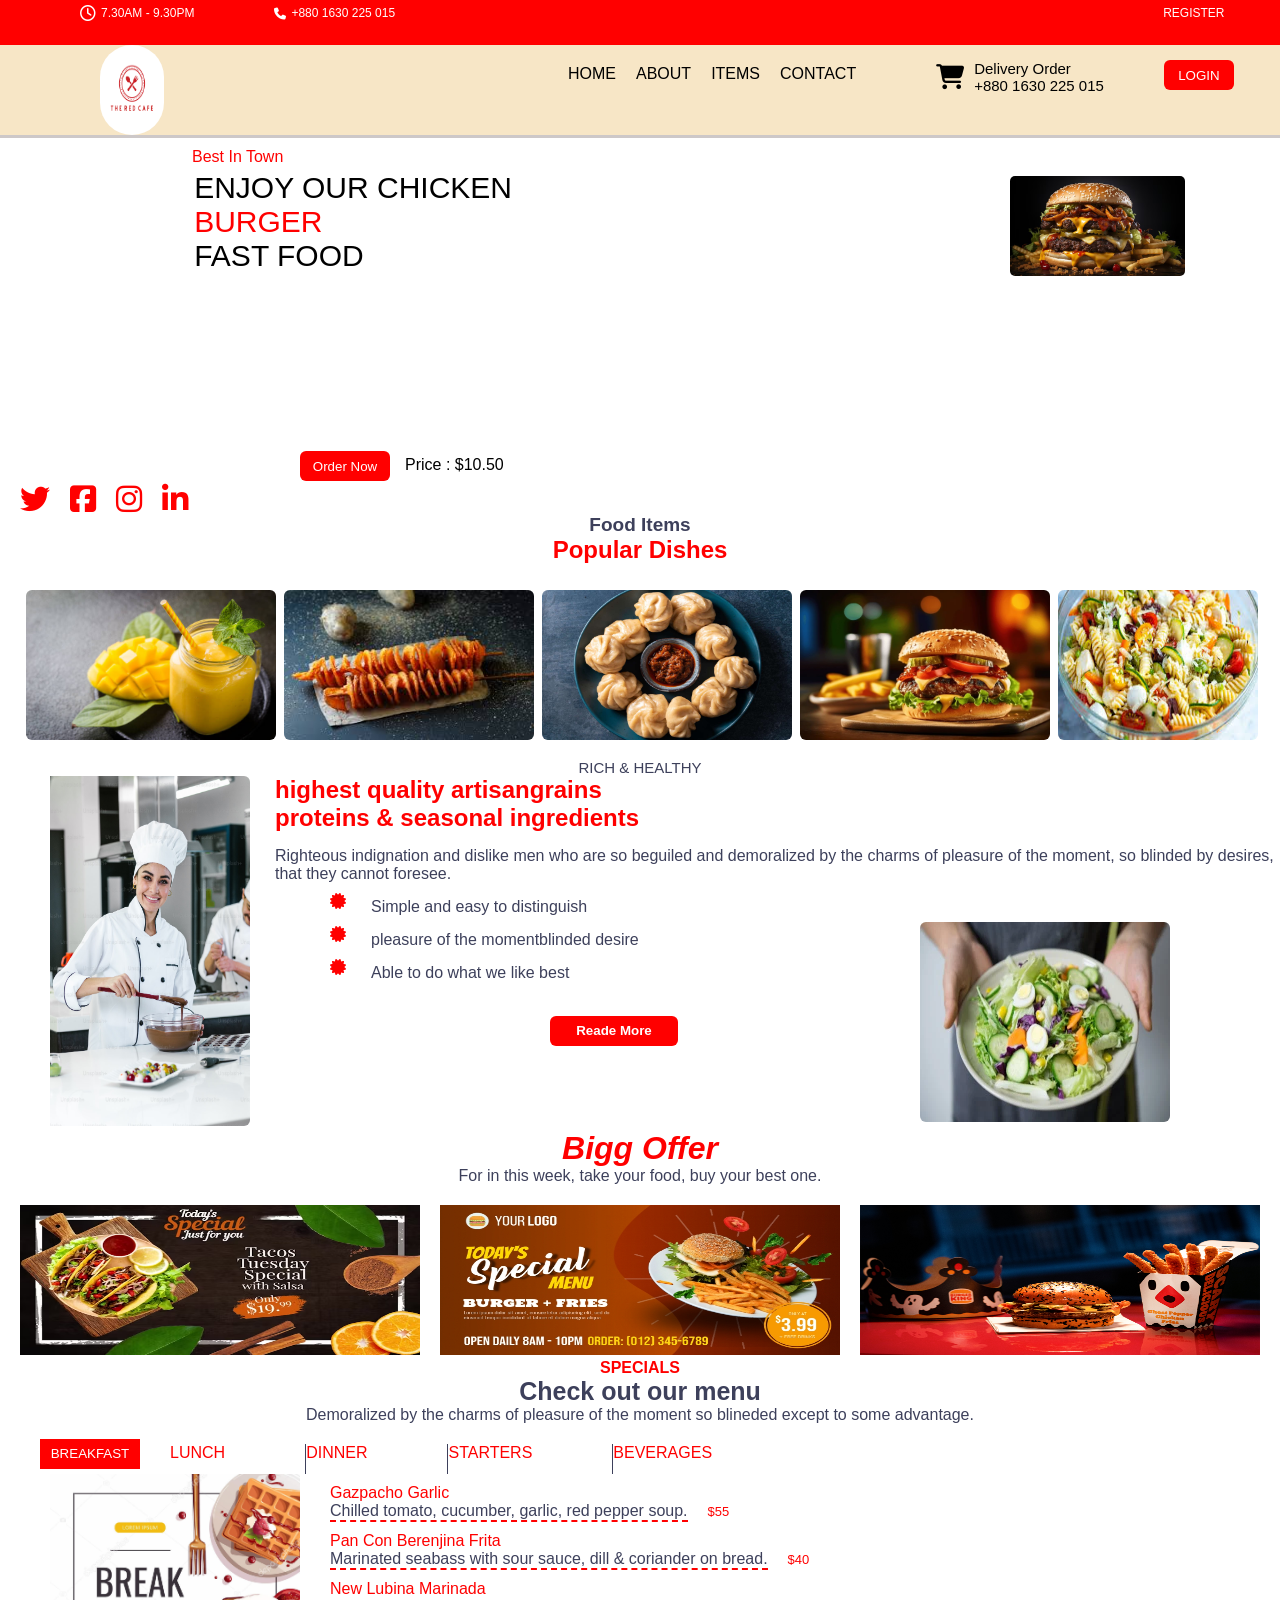
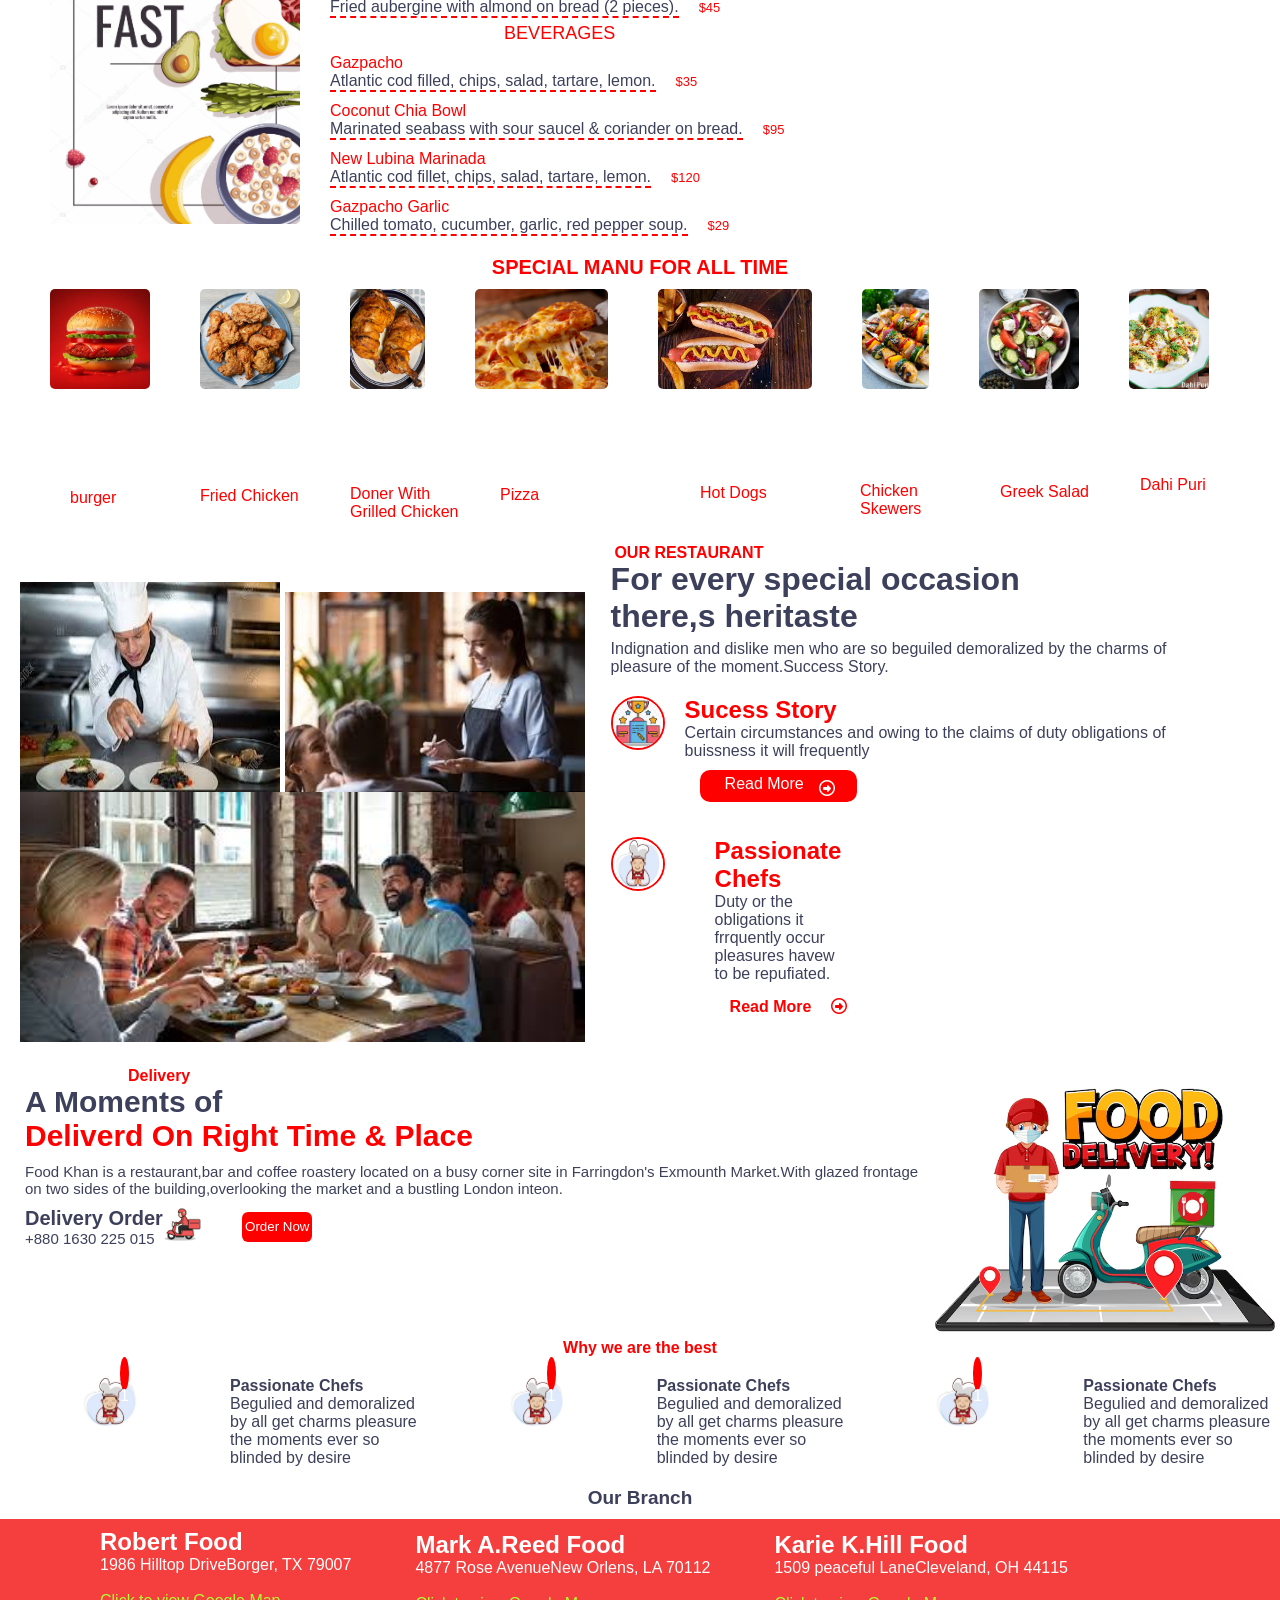
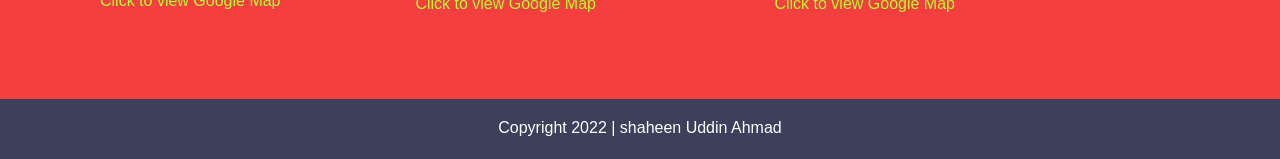
<file: index.html>
<!DOCTYPE html>
<html lang="en">

<head>
    <meta charset="UTF-8">
    <meta name="viewport" content="width=device-width, initial-scale=1.0">
    <title>Resturant</title>
    <link rel="stylesheet" href="https://cdnjs.cloudflare.com/ajax/libs/font-awesome/6.5.1/css/all.min.css"
        integrity="sha512-DTOQO9RWCH3ppGqcWaEA1BIZOC6xxalwEsw9c2QQeAIftl+Vegovlnee1c9QX4TctnWMn13TZye+giMm8e2LwA=="
        crossorigin="anonymous" referrerpolicy="no-referrer" />
    <link rel="stylesheet" href="style.css">
</head>

<body>
    <header>
        <div class="navBar">
            <i class="fa-regular fa-clock"></i>
            <div id="text">
                <p>7.30AM - 9.30PM</p>
            </div>
            <div class="phone">
                <i class="fa-solid fa-phone"></i>
            </div>
            <div class="phoneNum">
                <p>+880 1630 225 015</p>
            </div>
            <div class="register">
                <P>REGISTER</P>
            </div>
        </div>

        <div class="nav-Bar">
            <img src="the-red-cafe.png">
            <div class="nav-item">

                <a href="/">HOME</a>
                <a href="about.html">ABOUT</a>
                <a href="items.html">ITEMS</a>
                <a href="contact.html">CONTACT</a>
            </div>
            <div class="shopping">
                <i class="fa-solid fa-cart-shopping"></i>
            </div>
            <div class="delivery">
                <p>Delivery Order</p>
                <p> +880 1630 225 015</p>
            </div>
            <div class="button">
                <a href="login.html"><button>LOGIN</button></a>
            </div>
        </div>
    </header>
    <main>
        <div class="town">
            <p>Best In Town</p>
        </div>
        <div class="burger-box">
            <div class="inner-text">
                <p>ENJOY OUR CHICKEN</p>
                <P id="burger">BURGER</P>
                <p id="fast">FAST FOOD</p>
            </div>
            <div class="burger-img">
                <img src="burger.avif">
            </div>

        </div>
        <div class="order">
            <div class="order-now">
                <button>
                    <p>Order Now</p>
                </button>
            </div>
            <div class="price">
                <p>Price : $10.50</p>
            </div>
        </div>
        <div class="icons">
            <i class="fa-brands fa-twitter"></i>
            <i class="fa-brands fa-square-facebook"></i>
            <i class="fa-brands fa-instagram"></i>
            <i class="fa-brands fa-linkedin-in"></i>
        </div>
        <div class="food-items">
            <p>Food Items</p>
            <h2>Popular Dishes</h2>
        </div>
        <div class="food-menu">
            <div class="mango-milkshake">
                <img src="milkshake.jpg">
            </div>
            <div class="momos">
                <img src="potato twister.jpeg">
            </div>
            <div class="potato-twister">
                <img src="momos.jpg">
            </div>
            <div class="burger-menu">
                <img src="burger menu.webp">
            </div>
            <div class="salad">
                <img src="salad.jpeg">
            </div>
        </div>
        <div class="rich-healthy">
            <p>RICH & HEALTHY</p>
        </div>
        <div class="chef-container">
            <div class="chef">
                <img src="chef image.avif">
            </div>
            <div class="highest-quality">
                <h2>highest quality artisangrains<br>
                    proteins & seasonal ingredients</h2>
                <p>Righteous indignation and dislike men who are so beguiled and demoralized by the charms of pleasure
                    of the moment, so blinded by desires, that they cannot foresee.
                </p>
                <div class="icon-container">
                    <div class="icon-one">
                        <i class="fa-solid fa-certificate"></i>
                        <p>Simple and easy to distinguish</p>
                    </div>
                    <div class="icon-two">
                        <i class="fa-solid fa-certificate"></i>
                        <p>pleasure of the momentblinded desire</p>
                    </div>
                    <div class="icon-three">
                        <i class="fa-solid fa-certificate"></i>
                        <p>Able to do what we like best</p>
                    </div>
                </div>
                <img id="salad" src="eatingsalad.webp">
                <div class="reade-more">
                    <button>Reade More</button>
                </div>
            </div>
        </div>
        <div class="big-offer">
            <h1>Bigg Offer</h1>
            <p>For in this week, take your food, buy your best one.</p>
        </div>
        <div class="special-menu">
            <div class="menu-one">
                <img src="todaysmenu.avif">
            </div>
            <div class="menu-two">
                <img src="todaysburgermenu.jpg">
            </div>
            <div class="menu-three">
                <img src="burgermeal.jpg">
            </div>
        </div>
        <div class="specials">
            <p>SPECIALS</p>
            <p id="para">Check out our menu </p>
            <p id="para2">Demoralized by the charms of pleasure of the moment so blineded except to some advantage. </p>
        </div>
        <div class="break-fast">
            <div class="breakfast">
                <button id="btn">BREAKFAST</button>
            </div>
            <div class="lunch">
                <p>LUNCH</p>
            </div>
            <div class="dinner">
                <p>DINNER</p>
            </div>
            <div class="starters">
                <p>STARTERS</p>
            </div>
            <div class="beverages">
                <p>BEVERAGES</p>
            </div>
        </div>
        <div class="breakfast-container">
            <div class="breakfast-img">
                <img src="breakfastimage.jpg">
            </div>
            <div class="breakfast-container2">
                <div class="gazpacho">
                    <p>Gazpacho Garlic</p>
                    <div class="para3-container">
                        <p id="para3">Chilled tomato, cucumber, garlic, red pepper soup.</p>
                        <p id="para55">$55</p>
                    </div>
                </div>
                <div class="pancon">
                    <p>Pan Con Berenjina Frita</p>
                    <div class="para4-container">
                        <p id="para4">Marinated seabass with sour sauce, dill & coriander on bread.</p>
                        <p id="para40">$40</p>
                    </div>
                </div>
                <div class="newlubina">
                    <p>New Lubina Marinada</p>
                    <div class="para5-container">
                        <p id="para5">Fried aubergine with almond on bread (2 pieces).</p>
                        <p id="para45">$45</p>
                    </div>
                </div>
                <div class="beverages-one">
                    <p>BEVERAGES</p>
                </div>
                <div class="gazpacho">
                    <p>Gazpacho</p>
                    <div class="para6-container">
                        <p id="para6">Atlantic cod filled, chips, salad, tartare, lemon.</p>
                        <p id="para35">$35</p>
                    </div>
                </div>
                <div class="coconut">
                    <p>Coconut Chia Bowl</p>
                    <div class="para7-container">
                        <p id="para7">Marinated seabass with sour saucel & coriander on bread.</p>
                        <p id="para95">$95</p>
                    </div>
                </div>
                <div class="newmarinada">
                    <p>New Lubina Marinada</p>
                    <div class="para8-container">
                        <p id="para8">Atlantic cod fillet, chips, salad, tartare, lemon.</p>
                        <p id="para120">$120</p>
                    </div>
                </div>
                <div class="gazpacho-garlic">
                    <p>Gazpacho Garlic</p>
                    <div class="para9-container">
                        <p id="para9">Chilled tomato, cucumber, garlic, red pepper soup.</p>
                        <p id="para29">$29</p>
                    </div>
                </div>

            </div>
        </div>
        <div class="special-foralltime">
            <p>SPECIAL MANU FOR ALL TIME</p>
            <div class="img-container">
                <div class="burger-img">
                    <img id="burger" src="burgerwithred.jpeg">
                    <img src="friedc.jpeg">
                    <img src="donner.jpg">
                    <img src="pizza.jpg">
                    <img src="hotdog.jpeg">
                    <img src="skewer.jpeg">
                    <img src="greeksalad.jpeg">
                    <img src="dahipuri.jpeg">
                    <!-- <img src="icecream.jpeg">
                    <img src="cocktail.jpeg"> -->
                </div>
            </div>
        </div>
        <div class="name">
            <p id="name1">burger</p>
            <p id="name2">Fried Chicken</p>
            <p id="name3">Doner With <br>Grilled Chicken</p>
            <p id="name4">Pizza</p>
            <p id="name5">Hot Dogs</p>
            <p id="name6">Chicken<br>Skewers</p>
            <p id="name7">Greek Salad</p>
            <p id="name8">Dahi Puri</p>
            <!-- <p id="name9">Ice Cream With<br>Chocolate</p>
            <p id="name10">Cocktail<br>Glasses</p> -->
        </div>
        <div class="our-res">
            <p>OUR RESTAURANT</p>
        </div>
        <div class="chef-food">
            <img id="big" src="chefmakingfood.jpeg">
            <img id="small" src="managertakingorder.jpeg">
        </div>
        <div class="customer">
            <img id="customer" src="customerfood.jpeg">

            <div class="text">
                <h1>For every special occasion<br>there,s heritaste</h1>
                <p id="para-one">Indignation and dislike men who are so beguiled demoralized by the charms
                    of<br>pleasure of the
                    moment.Success Story.</p>
                <div class="success-icon">
                    <img src="successstory.jpeg">
                    <div class="success">
                        <h2>Sucess Story</h2>
                        <p>Certain circumstances and owing to the claims of duty obligations of<br>buissness it will
                            frequently</p>
                        <div class="read-more">Read More
                            <i class="fa-regular fa-circle-right"></i>
                        </div>
                    </div>
                </div>
                <div class="passionate">
                    <img src="passionatechef.jpeg">
                    <div class="pass-chef">
                        <h2>Passionate Chefs</h2>
                        <p>Duty or the obligations it frrquently occur pleasures havew<br>to be repufiated.</p>
                        <div class="more">Read More
                            <i class="fa-regular fa-circle-right"></i>
                        </div>
                    </div>
                </div>
            </div>
        </div>
        </div>
        <div class="order-place">
            <p>Delivery</p>
        </div>
        <div class="d-container">
            <div class="delivery-right">
                <p>A Moments of</p>
                <p id="red">Deliverd On Right Time & Place</p>
                <p id="normal">Food Khan is a restaurant,bar and coffee roastery located on a busy corner site in
                    Farringdon's Exmounth Market.With glazed frontage on two sides of the building,overlooking the
                    market
                    and a bustling London inteon.</p>
                <div class="o-container">
                    <div class="scooter">
                        <p id="delivery">Delivery Order</p>
                        <p id="phone">+880 1630 225 015</p>
                    </div>
                    <div class="scooter-boy">
                        <img src="deliveryboywithscooter.webp">
                    </div>
                    <div id="order-now" class="btn-now">
                        <button>Order Now</button>
                    </div>
                </div>

            </div>
            <div class="delivery-place">
                <img src="fooddeliveryboy.avif">
            </div>
        </div>
        <div class="why-we">
            <p>Why we are the best</p>
        </div>
        <div class="all-boxcontainer">
            <div class="box-container">
                <div class="passionate-chef">
                    <img src="passionatechef.jpeg">
                    <div class="one">1</div>
                </div>
            </div>
            <div class="pass-chef">
                <h4>Passionate Chefs</h4>
                <p id="chef">Begulied and demoralized by all get charms pleasure the moments ever so blinded by desire
                </p>
            </div>
            <div class="box-container">
                <div class="passionate-chef">
                    <img src="passionatechef.jpeg">
                    <div class="one">1</div>
                </div>
            </div>
            <div class="pass-chef">
                <h4>Passionate Chefs</h4>
                <p id="chef">Begulied and demoralized by all get charms pleasure the moments ever so blinded by desire
                </p>
            </div>
            <div class="box-container">
                <div class="passionate-chef">
                    <img src="passionatechef.jpeg">
                    <div class="one">1</div>
                </div>
            </div>
            <div class="pass-chef">
                <h4>Passionate Chefs</h4>
                <p id="chef">Begulied and demoralized by all get charms pleasure the moments ever so blinded by desire
                </p>
            </div>
        </div>
    </main>
    <footer>
        <div class="our-branch">
            <p>Our Branch</p>
        </div>
        </main>
        <footer>
            <div class="our-container">
                <div class="robert-food">
                    <h2>Robert Food</h2>
                    <p>1986 Hilltop DriveBorger, TX 79007</p>
                    <a href="https://maps.app.goo.gl/9auqg8z3MyF2EDwPA" target="_blank">
                        <p>Click to view Google Map</p>
                    </a>
                </div>
                <div class="mark">
                    <h2>Mark A.Reed Food</h2>
                    <p>4877 Rose AvenueNew Orlens, LA 70112</p>
                    <a href="https://maps.app.goo.gl/9auqg8z3MyF2EDwPA" target="_blank">
                        <p>Click to view Google Map</p>
                    </a>
                </div>
                <div class="karie">
                    <h2>Karie K.Hill Food</h2>
                    <p>1509 peaceful LaneCleveland, OH 44115</p>
                    <a href="https://maps.app.goo.gl/9auqg8z3MyF2EDwPA" target="_blank">
                        <p>Click to view Google Map</p>
                    </a>
                </div>
            </div>
            <div class="copy-right">
                <p>Copyright 2022 | shaheen Uddin Ahmad</p>

            </div>
        </footer>
</body>

</html>
</file>
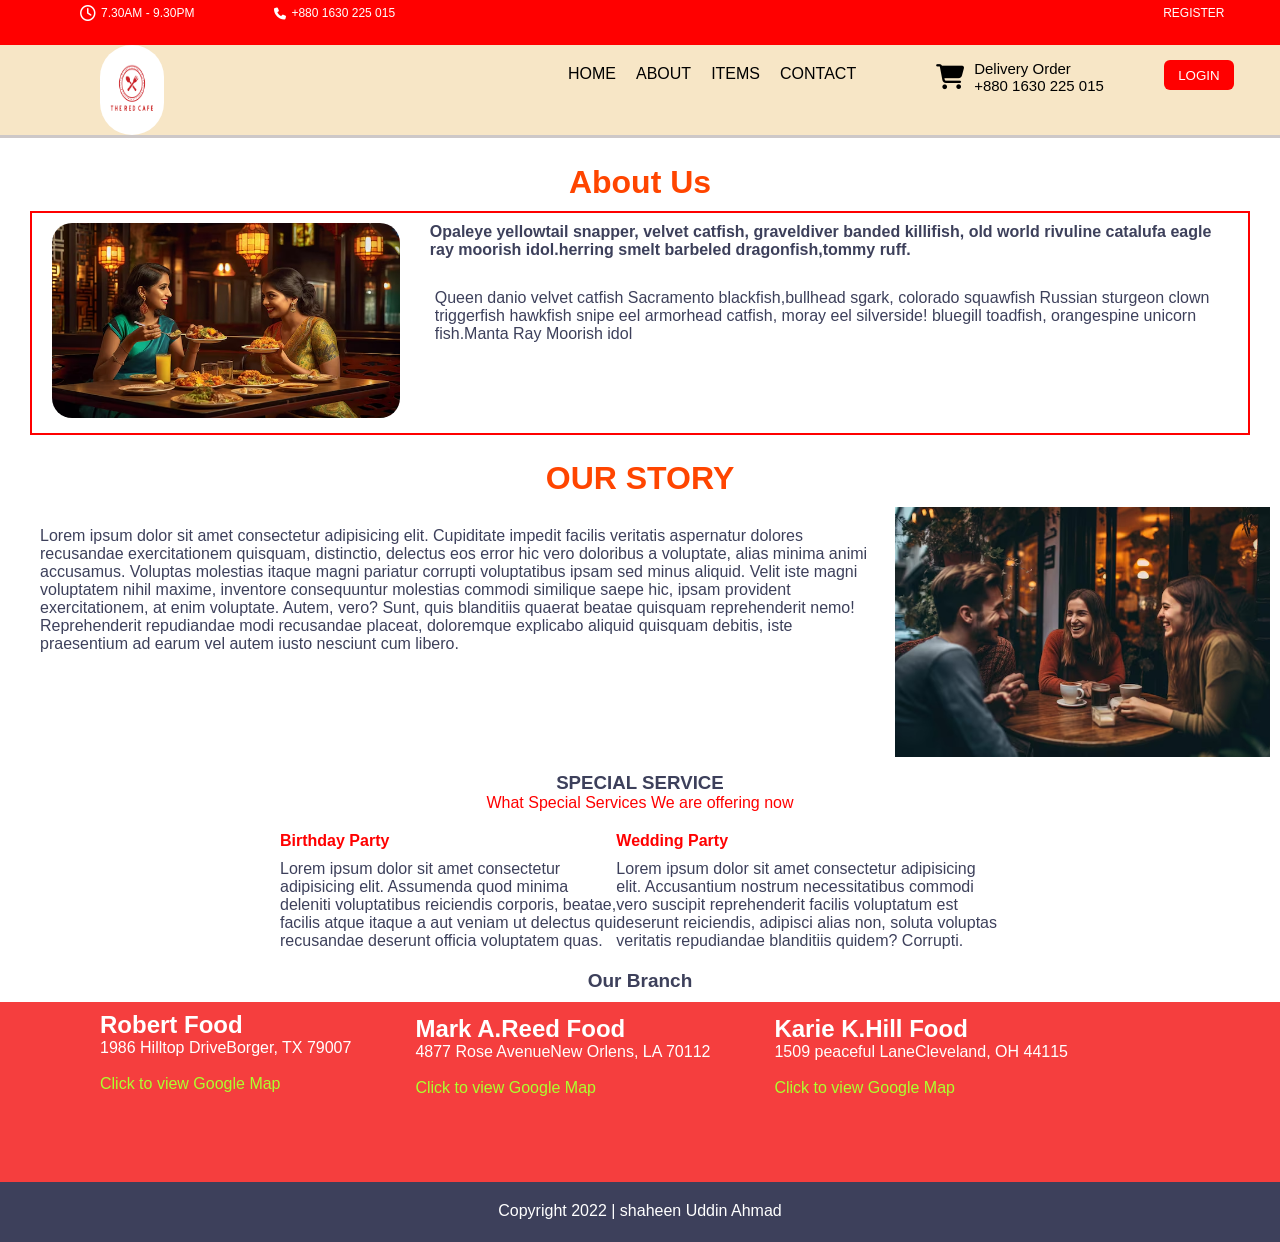
<file: about.html>
<!DOCTYPE html>
<html lang="en">

<head>
    <meta charset="UTF-8">
    <meta name="viewport" content="width=device-width, initial-scale=1.0">
    <title>about</title>
    <link rel="stylesheet" href="https://cdnjs.cloudflare.com/ajax/libs/font-awesome/6.5.1/css/all.min.css"
        integrity="sha512-DTOQO9RWCH3ppGqcWaEA1BIZOC6xxalwEsw9c2QQeAIftl+Vegovlnee1c9QX4TctnWMn13TZye+giMm8e2LwA=="
        crossorigin="anonymous" referrerpolicy="no-referrer" />
    <link rel="stylesheet" href="about.css">
</head>

<body>
    <header>
        <div class="navBar">
            <i class="fa-regular fa-clock"></i>
            <div id="text">
                <p>7.30AM - 9.30PM</p>
            </div>
            <div class="phone">
                <i class="fa-solid fa-phone"></i>
            </div>
            <div class="phoneNum">
                <p>+880 1630 225 015</p>
            </div>
            <div class="register">
                <P>REGISTER</P>
            </div>
        </div>

        <div class="nav-Bar">
            <img src="the-red-cafe.png">
            <div class="nav-item">

                <a href="/">HOME</a>
                <a href="about.html">ABOUT</a>
                <a href="items.html">ITEMS</a>
                <a href="contact.html">CONTACT</a>
            </div>
            <div class="shopping">
                <i class="fa-solid fa-cart-shopping"></i>
            </div>
            <div class="delivery">
                <p>Delivery Order</p>
                <p> +880 1630 225 015</p>
            </div>
            <div class="button">
                <a href="login.html"><button>LOGIN</button></a>
            </div>
        </div>
    </header>
    <main>
        <div class="about-us">
            <h1>About Us</h1>
        </div>
        <div class="first-container">
            <img src="twoladyhavingfood.avif">
            <div class="para-one">
                <h4>Opaleye yellowtail snapper, velvet catfish, graveldiver banded killifish, old world rivuline
                    catalufa eagle ray moorish idol.herring smelt barbeled dragonfish,tommy ruff.</h4>
                <p>Queen danio velvet catfish Sacramento blackfish,bullhead sgark, colorado squawfish Russian sturgeon
                    clown triggerfish hawkfish snipe eel armorhead catfish, moray eel silverside! bluegill toadfish,
                    orangespine unicorn fish.Manta Ray Moorish idol</p>
            </div>
        </div>
        <div class="our-story">
            <h1>OUR STORY</h1>
        </div>
        <div class="second-container">
            <p>Lorem ipsum dolor sit amet consectetur adipisicing elit. Cupiditate impedit facilis veritatis aspernatur
                dolores recusandae exercitationem quisquam, distinctio, delectus eos error hic vero doloribus a
                voluptate, alias minima animi accusamus.
                Voluptas molestias itaque magni pariatur corrupti voluptatibus ipsam sed minus aliquid. Velit iste magni
                voluptatem nihil maxime, inventore consequuntur molestias commodi similique saepe hic, ipsam provident
                exercitationem, at enim voluptate.
                Autem, vero? Sunt, quis blanditiis quaerat beatae quisquam reprehenderit nemo! Reprehenderit repudiandae
                modi recusandae placeat, doloremque explicabo aliquid quisquam debitis, iste praesentium ad earum vel
                autem iusto nesciunt cum libero.</p>
            <img src="groupoffriends.avif">
        </div>
        <div class="speical">
            <h3>SPECIAL SERVICE</h3>
            <p>What Special Services We are offering now</p>
        </div>
        <div class="thired-container">
            <div class="birth">
                <h4>Birthday Party</h4>
                <p>Lorem ipsum dolor sit amet consectetur adipisicing elit. Assumenda quod minima deleniti voluptatibus
                    reiciendis corporis, beatae, facilis atque itaque a aut veniam ut delectus qui recusandae deserunt
                    officia voluptatem quas.</p>
            </div>
            <div class="wedding">
                <h4>Wedding Party</h4>
                <p>Lorem ipsum dolor sit amet consectetur adipisicing elit. Accusantium nostrum necessitatibus commodi
                    vero suscipit reprehenderit facilis voluptatum est deserunt reiciendis, adipisci alias non, soluta
                    voluptas veritatis repudiandae blanditiis quidem? Corrupti.</p>
            </div>
        </div>
    </main>
    <footer>
        <div class="our-branch">
            <p>Our Branch</p>
        </div>
        </main>
        <footer>
            <div class="our-container">
                <div class="robert-food">
                    <h2>Robert Food</h2>
                    <p>1986 Hilltop DriveBorger, TX 79007</p>
                    <a href="https://maps.app.goo.gl/9auqg8z3MyF2EDwPA" target="_blank">
                        <p>Click to view Google Map</p>
                    </a>
                </div>
                <div class="mark">
                    <h2>Mark A.Reed Food</h2>
                    <p>4877 Rose AvenueNew Orlens, LA 70112</p>
                    <a href="https://maps.app.goo.gl/9auqg8z3MyF2EDwPA" target="_blank">
                        <p>Click to view Google Map</p>
                    </a>
                </div>
                <div class="karie">
                    <h2>Karie K.Hill Food</h2>
                    <p>1509 peaceful LaneCleveland, OH 44115</p>
                    <a href="https://maps.app.goo.gl/9auqg8z3MyF2EDwPA" target="_blank">
                        <p>Click to view Google Map</p>
                    </a>
                </div>
            </div>
            <div class="copy-right">
                <p>Copyright 2022 | shaheen Uddin Ahmad</p>

            </div>
        </footer>

</body>

</html>
</file>
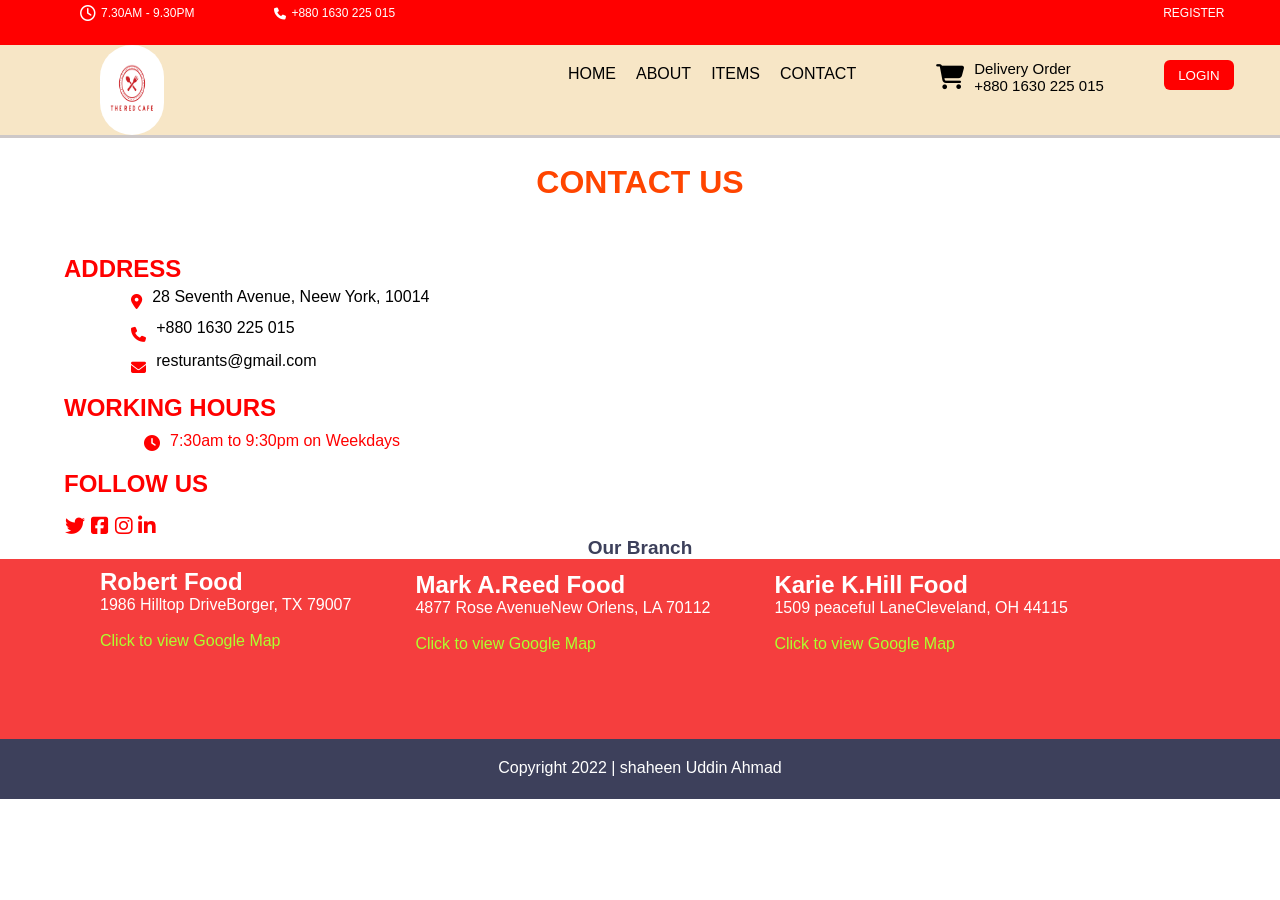
<file: contact.html>
<!DOCTYPE html>
<html lang="en">

<head>
    <meta charset="UTF-8">
    <meta name="viewport" content="width=device-width, initial-scale=1.0">
    <title>contact</title>
    <link rel="stylesheet" href="https://cdnjs.cloudflare.com/ajax/libs/font-awesome/6.5.1/css/all.min.css"
        integrity="sha512-DTOQO9RWCH3ppGqcWaEA1BIZOC6xxalwEsw9c2QQeAIftl+Vegovlnee1c9QX4TctnWMn13TZye+giMm8e2LwA=="
        crossorigin="anonymous" referrerpolicy="no-referrer" />
    <link rel="stylesheet" href="contact.css">
</head>

<body>
    <header>
        <div class="navBar">
            <i class="fa-regular fa-clock"></i>
            <div id="text">
                <p>7.30AM - 9.30PM</p>
            </div>
            <div class="phone">
                <i class="fa-solid fa-phone"></i>
            </div>
            <div class="phoneNum">
                <p>+880 1630 225 015</p>
            </div>
            <div class="register">
                <P>REGISTER</P>
            </div>
        </div>

        <div class="nav-Bar">
            <img src="the-red-cafe.png">
            <div class="nav-item">

                <a href="/">HOME</a>
                <a href="about.html">ABOUT</a>
                <a href="items.html">ITEMS</a>
                <a href="contact.html">CONTACT</a>
            </div>
            <div class="shopping">
                <i class="fa-solid fa-cart-shopping"></i>
            </div>
            <div class="delivery">
                <p>Delivery Order</p>
                <p> +880 1630 225 015</p>
            </div>
            <div class="button">
                <a href="login.html"><button>LOGIN</button></a>
            </div>
        </div>
    </header>
    <main>
        <div class="contact-us">
            <h1>CONTACT US</h1>
        </div>
        <div class="all-container">
            <div class="container">
                <div class="address">
                    <h2>ADDRESS</h2>
                </div>
                <div class="add-icon">
                    <i class="fa-solid fa-location-dot"></i>
                    <p>28 Seventh Avenue, Neew York, 10014</p>
                </div>
                <div class="add-num">
                    <i class="fa-solid fa-phone"></i>
                    <p>+880 1630 225 015</p>
                </div>
                <div class="add-mail">
                    <i class="fa-solid fa-envelope"></i>
                    <p>resturants@gmail.com</p>
                </div>

                <div class="working-hours">
                    <h2>WORKING HOURS</h2>
                    <div class="timing">
                        <i class="fa-solid fa-clock"></i>
                        <p>7:30am to 9:30pm on Weekdays</p>
                    </div>
                </div>


                <div class="follow-us">
                    <h2>FOLLOW US</h2>
                    <i class="fa-brands fa-twitter"></i>
                    <i class="fa-brands fa-square-facebook"></i>
                    <i class="fa-brands fa-instagram"></i>
                    <i class="fa-brands fa-linkedin-in"></i>

                </div>
            </div>
            <div class="map-img"></div>
        </div>
        <div class="our-branch">
            <p>Our Branch</p>
        </div>
    </main>
    <footer>
        <div class="our-container">
            <div class="robert-food">
                <h2>Robert Food</h2>
                <p>1986 Hilltop DriveBorger, TX 79007</p>
                <a href="https://maps.app.goo.gl/9auqg8z3MyF2EDwPA" target="_blank">
                    <p>Click to view Google Map</p>
                </a>
            </div>
            <div class="mark">
                <h2>Mark A.Reed Food</h2>
                <p>4877 Rose AvenueNew Orlens, LA 70112</p>
                <a href="https://maps.app.goo.gl/9auqg8z3MyF2EDwPA" target="_blank">
                    <p>Click to view Google Map</p>
                </a>
            </div>
            <div class="karie">
                <h2>Karie K.Hill Food</h2>
                <p>1509 peaceful LaneCleveland, OH 44115</p>
                <a href="https://maps.app.goo.gl/9auqg8z3MyF2EDwPA" target="_blank">
                    <p>Click to view Google Map</p>
                </a>
            </div>
        </div>
        <div class="copy-right">
            <p>Copyright 2022 | shaheen Uddin Ahmad</p>

        </div>
    </footer>

</body>

</html>
</file>
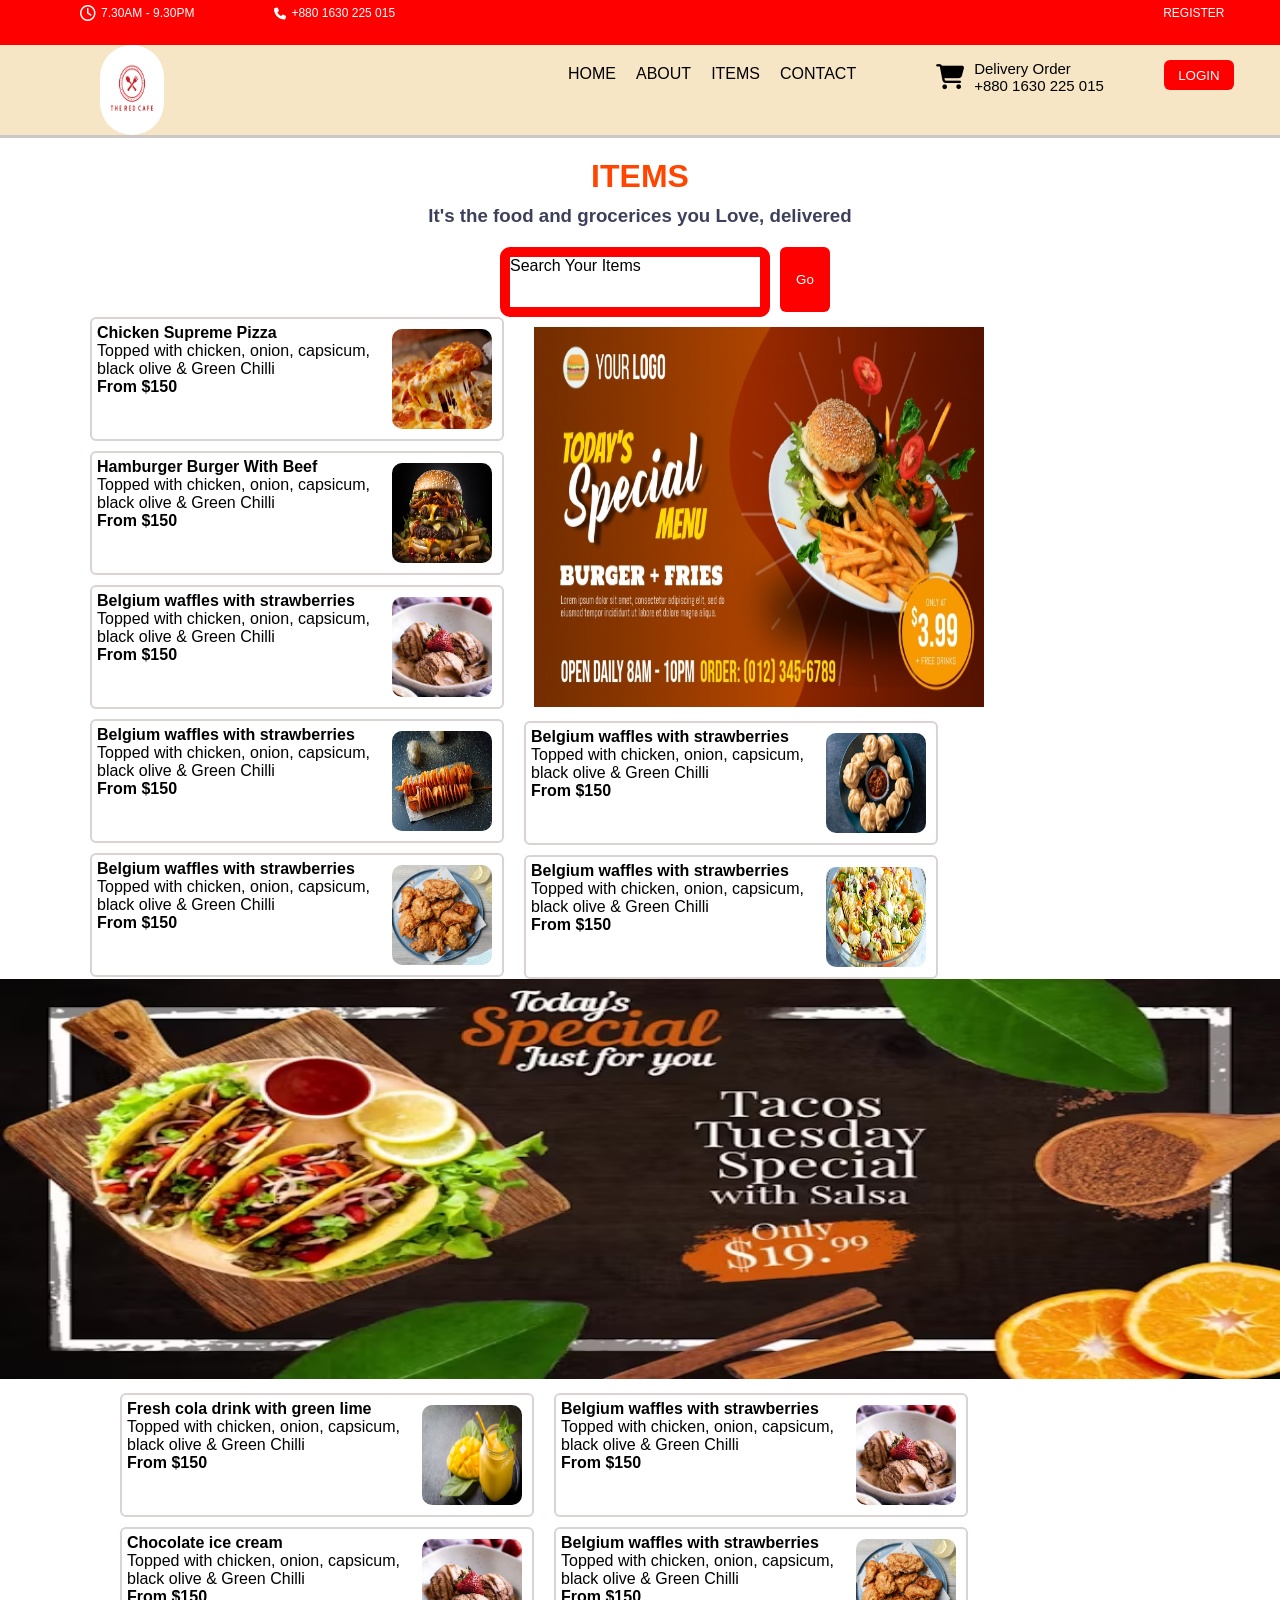
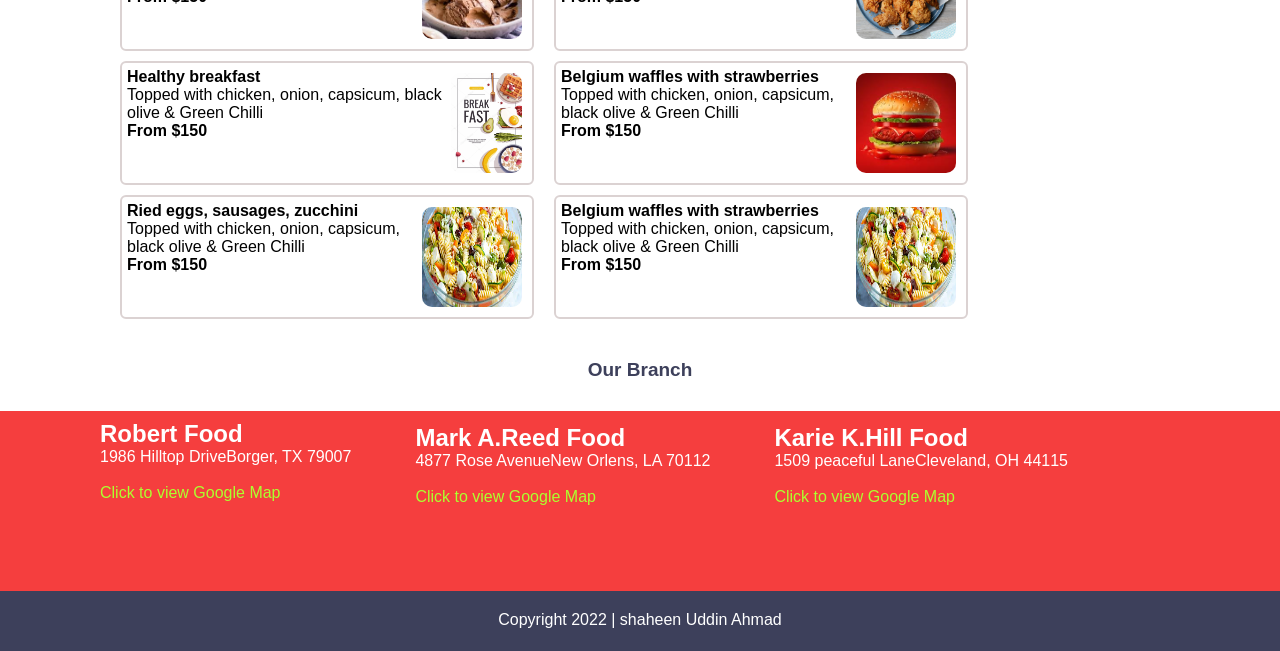
<file: items.html>
<!DOCTYPE html>
<html lang="en">

<head>
    <meta charset="UTF-8">
    <meta name="viewport" content="width=device-width, initial-scale=1.0">
    <title>items</title>
    <link rel="stylesheet" href="https://cdnjs.cloudflare.com/ajax/libs/font-awesome/6.5.1/css/all.min.css"
        integrity="sha512-DTOQO9RWCH3ppGqcWaEA1BIZOC6xxalwEsw9c2QQeAIftl+Vegovlnee1c9QX4TctnWMn13TZye+giMm8e2LwA=="
        crossorigin="anonymous" referrerpolicy="no-referrer" />
    <link rel="stylesheet" href="items.css">
</head>

<body>
    <header>
        <div class="navBar">
            <i class="fa-regular fa-clock"></i>
            <div id="text">
                <p>7.30AM - 9.30PM</p>
            </div>
            <div class="phone">
                <i class="fa-solid fa-phone"></i>
            </div>
            <div class="phoneNum">
                <p>+880 1630 225 015</p>
            </div>
            <div class="register">
                <P>REGISTER</P>
            </div>
        </div>

        <div class="nav-Bar">
            <img src="the-red-cafe.png">
            <div class="nav-item">

                <a href="/">HOME</a>
                <a href="about.html">ABOUT</a>
                <a href="items.html">ITEMS</a>
                <a href="contact.html">CONTACT</a>
            </div>
            <div class="shopping">
                <i class="fa-solid fa-cart-shopping"></i>
            </div>
            <div class="delivery">
                <p>Delivery Order</p>
                <p> +880 1630 225 015</p>
            </div>
            <div class="button">
                <a href="login.html"><button>LOGIN</button></a>
            </div>
        </div>
    </header>
    <main>
        <div class="item">
            <h1>ITEMS</h1>
            <h3>It's the food and grocerices you Love, delivered </h3>
            <div class="con">
                <p id="items">Search Your Items</p>
                <button id="go">Go</button>
            </div>
        </div>
        <div class="img-container">
            <div class="img-con">
                <div class="chicken-container">
                    <div class="chiken">
                        <h4>Chicken Supreme Pizza</h4>
                        <p id="topped">Topped with chicken, onion, capsicum, black olive & Green Chilli</p>
                        <h4>From $150</h4>
                    </div>
                    <img id="pizza" src="pizza.jpg">
                </div>
                <div class="hamburger-container">
                    <div class="humburger">
                        <h4>Hamburger Burger With Beef</h4>
                        <p id="with">Topped with chicken, onion, capsicum, black olive & Green Chilli</p>
                        <h4>From $150</h4>
                    </div>
                    <img id="burger" src="burger.avif">
                </div>
                <div class="belgium-container">
                    <div class="belgium">
                        <h4>Belgium waffles with strawberries</h4>
                        <p id="w">Topped with chicken, onion, capsicum, black olive & Green Chilli</p>
                        <h4>From $150</h4>
                    </div>
                    <img id="belgium" src="icecream.jpeg">
                </div>
                <div class="skewers-container">
                    <div class="skewers">
                        <h4>Belgium waffles with strawberries</h4>
                        <p id="f">Topped with chicken, onion, capsicum, black olive & Green Chilli</p>
                        <h4>From $150</h4>
                    </div>
                    <img id="skewers" src="potato twister.jpeg">
                </div>
                <div class="whiteplate-container">
                    <div class="white">
                        <h4>Belgium waffles with strawberries</h4>
                        <p id="h">Topped with chicken, onion, capsicum, black olive & Green Chilli</p>
                        <h4>From $150</h4>
                    </div>
                    <img id="white" src="friedc.jpeg">
                </div>
            </div>
            <div class="delicious-container">
                <div class="delicious">
                    <img id="menu" src="todaysburgermenu.jpg">
                </div>
                <div class="mutton-container">
                    <div class="mutton">
                        <h4>Belgium waffles with strawberries</h4>
                        <p id="m">Topped with chicken, onion, capsicum, black olive & Green Chilli</p>
                        <h4>From $150</h4>
                    </div>
                    <img id="mutton" src="momos.jpg">
                </div>
                <div class="spicy-container">
                    <div class="spicy">
                        <h4>Belgium waffles with strawberries</h4>
                        <p id="s">Topped with chicken, onion, capsicum, black olive & Green Chilli</p>
                        <h4>From $150</h4>
                    </div>
                    <img id="spicy" src="salad.jpeg">
                </div>
            </div>
        </div>
        <div class="food-m">
            <img src="todaysmenu.avif">
        </div>
        <div class="more-container">
            <div class="more-one">
                <div class="fresh-container">
                    <div class="fresh">
                        <h4>Fresh cola drink with green lime</h4>
                        <p id="f">Topped with chicken, onion, capsicum, black olive & Green Chilli</p>
                        <h4>From $150</h4>
                    </div>
                    <img id="fresh" src="milkshake.jpg">
                </div>
                <div class="ice-container">
                    <div class="ice">
                        <h4>Chocolate ice cream</h4>
                        <p id="c">Topped with chicken, onion, capsicum, black olive & Green Chilli</p>
                        <h4>From $150</h4>
                    </div>
                    <img id="ice" src="icecream.jpeg">
                </div>
                <div class="breakfast-container">
                    <div class="breakfast">
                        <h4>Healthy breakfast</h4>
                        <p id="b">Topped with chicken, onion, capsicum, black olive & Green Chilli</p>
                        <h4>From $150</h4>
                    </div>
                    <img id="breakfast" src="breakfastimage.jpg">
                </div>
                <div class="eggs-container">
                    <div class="eggs">
                        <h4>Ried eggs, sausages, zucchini</h4>
                        <p id="e">Topped with chicken, onion, capsicum, black olive & Green Chilli</p>
                        <h4>From $150</h4>
                    </div>
                    <img id="eggs" src="salad.jpeg">
                </div>
            </div>
            <div class="more-two">
                <div class="cone-container">
                    <div class="cone">
                        <h4>Belgium waffles with strawberries</h4>
                        <p id="n">Topped with chicken, onion, capsicum, black olive & Green Chilli</p>
                        <h4>From $150</h4>
                    </div>
                    <img id="cone" src="icecream.jpeg">
                </div>
                <div class="topping-container">
                    <div class="topping">
                        <h4>Belgium waffles with strawberries</h4>
                        <p id="t">Topped with chicken, onion, capsicum, black olive & Green Chilli</p>
                        <h4>From $150</h4>
                    </div>
                    <img id="topping" src="friedc.jpeg">
                </div>
                <div class="coffee-container">
                    <div class="coffee">
                        <h4>Belgium waffles with strawberries</h4>
                        <p id="e">Topped with chicken, onion, capsicum, black olive & Green Chilli</p>
                        <h4>From $150</h4>
                    </div>
                    <img id="coffee" src="burgerwithred.jpeg">
                </div>
                <div class="salad-container">
                    <div class="salad">
                        <h4>Belgium waffles with strawberries</h4>
                        <p id="l">Topped with chicken, onion, capsicum, black olive & Green Chilli</p>
                        <h4>From $150</h4>
                    </div>
                    <img id="salad" src="salad.jpeg">
                </div>
            </div>
        </div>
    </main>
    <footer>
        <div class="our-branch">
            <p>Our Branch</p>
        </div>
        <div class="our-container">
            <div class="robert-food">
                <h2>Robert Food</h2>
                <p>1986 Hilltop DriveBorger, TX 79007</p>
                <a href="https://maps.app.goo.gl/9auqg8z3MyF2EDwPA" target="_blank">
                    <p>Click to view Google Map</p>
                </a>
            </div>
            <div class="mark">
                <h2>Mark A.Reed Food</h2>
                <p>4877 Rose AvenueNew Orlens, LA 70112</p>
                <a href="https://maps.app.goo.gl/9auqg8z3MyF2EDwPA" target="_blank">
                    <p>Click to view Google Map</p>
                </a>
            </div>
            <div class="karie">
                <h2>Karie K.Hill Food</h2>
                <p>1509 peaceful LaneCleveland, OH 44115</p>
                <a href="https://maps.app.goo.gl/9auqg8z3MyF2EDwPA" target="_blank">
                    <p>Click to view Google Map</p>
                </a>
            </div>
        </div>
        <div class="copy-right">
            <p>Copyright 2022 | shaheen Uddin Ahmad</p>

        </div>
    </footer>
</body>

</html>
</file>
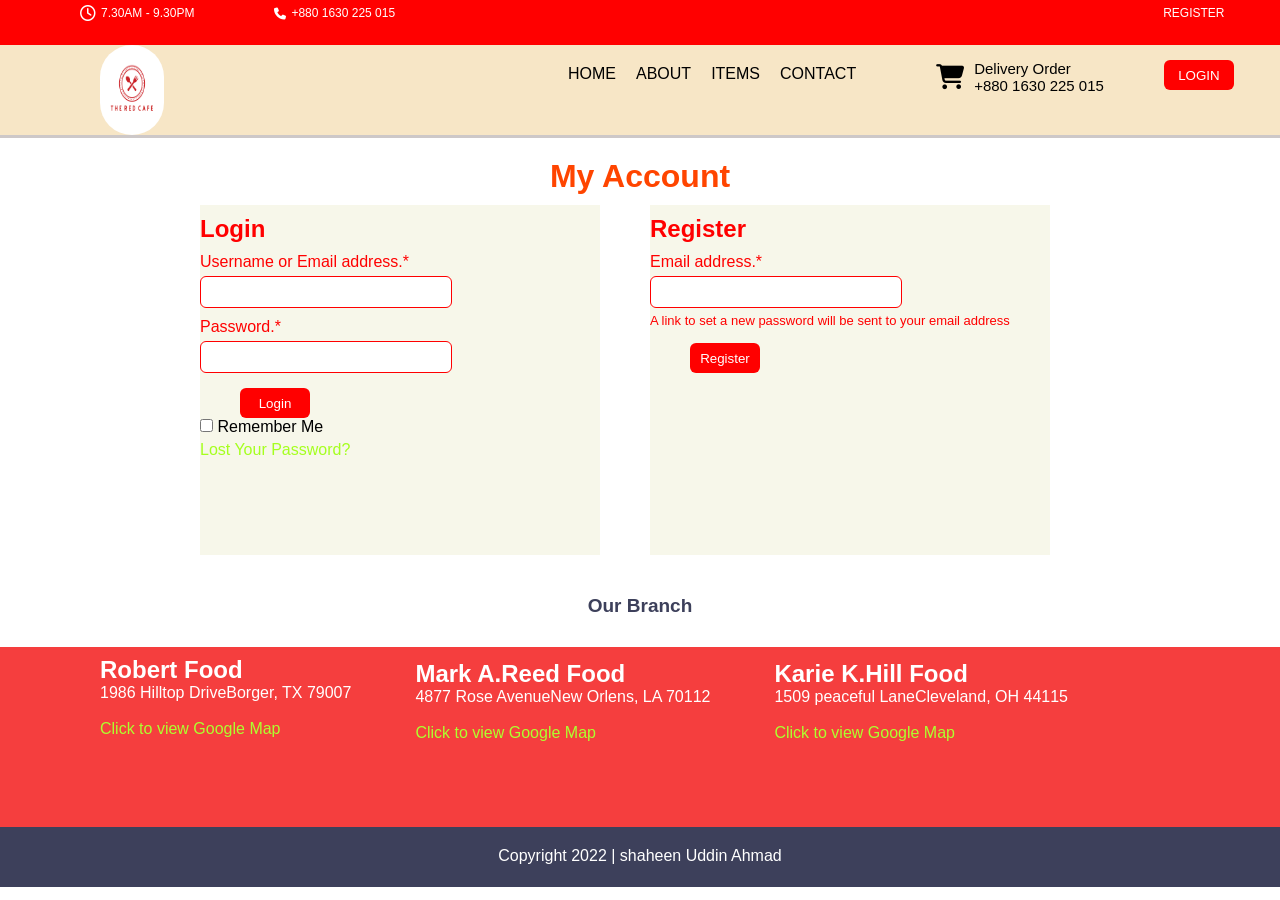
<file: login.html>
<!DOCTYPE html>
<html lang="en">

<head>
    <meta charset="UTF-8">
    <meta name="viewport" content="width=device-width, initial-scale=1.0">
    <title>items</title>
    <link rel="stylesheet" href="https://cdnjs.cloudflare.com/ajax/libs/font-awesome/6.5.1/css/all.min.css"
        integrity="sha512-DTOQO9RWCH3ppGqcWaEA1BIZOC6xxalwEsw9c2QQeAIftl+Vegovlnee1c9QX4TctnWMn13TZye+giMm8e2LwA=="
        crossorigin="anonymous" referrerpolicy="no-referrer" />
    <link rel="stylesheet" href="login.css">
</head>

<body>
    <header>
        <div class="navBar">
            <i class="fa-regular fa-clock"></i>
            <div id="text">
                <p>7.30AM - 9.30PM</p>
            </div>
            <div class="phone">
                <i class="fa-solid fa-phone"></i>
            </div>
            <div class="phoneNum">
                <p>+880 1630 225 015</p>
            </div>
            <div class="register">
                <P>REGISTER</P>
            </div>
        </div>

        <div class="nav-Bar">
            <img src="the-red-cafe.png">
            <div class="nav-item">

                <a href="/">HOME</a>
                <a href="about.html">ABOUT</a>
                <a href="items.html">ITEMS</a>
                <a href="contact.html">CONTACT</a>
            </div>
            <div class="shopping">
                <i class="fa-solid fa-cart-shopping"></i>
            </div>
            <div class="delivery">
                <p>Delivery Order</p>
                <p> +880 1630 225 015</p>
            </div>
            <div class="button">
                <a href="login.html"><button>LOGIN</button></a>
            </div>
        </div>
    </header>
    <main>
        <div class="my-acc">
            <h1>My Account</h1>
        </div>
        <div class="container">
            <div class="log-in">
                <h2>Login</h2>
                <form action="post">
                    <p id="use">Username or Email address.*</p>
                    <input type="text" id="i" name="Name">
                    <p id="pass">Password.*</p>
                    <input type="password" id="p" name="password"><br>
                    <button id="log">Login</button><br>
                    <input type="checkbox" id="c" name="Remember Me" value="Remember">
                    <label for="Remember"> Remember Me</label>
                    <p id="lost">Lost Your Password?</p>
                </form>
            </div>
            <div class="regis-ter">
                <h2>Register</h2>
                <form action="post">
                    <p id="mail">Email address.*</p>
                    <input type="email" id="e" name="Name"><br>
                    <p id="link">A link to set a new password will be sent to your email address</p>
                    <button id="res">Register</button>
                </form>
            </div>
    </main>
    <footer>
        <div class="our-branch">
            <p>Our Branch</p>
        </div>
        <div class="our-container">
            <div class="robert-food">
                <h2>Robert Food</h2>
                <p>1986 Hilltop DriveBorger, TX 79007</p>
                <a href="https://maps.app.goo.gl/9auqg8z3MyF2EDwPA" target="_blank">
                    <p>Click to view Google Map</p>
                </a>
            </div>
            <div class="mark">
                <h2>Mark A.Reed Food</h2>
                <p>4877 Rose AvenueNew Orlens, LA 70112</p>
                <a href="https://maps.app.goo.gl/9auqg8z3MyF2EDwPA" target="_blank">
                    <p>Click to view Google Map</p>
                </a>
            </div>
            <div class="karie">
                <h2>Karie K.Hill Food</h2>
                <p>1509 peaceful LaneCleveland, OH 44115</p>
                <a href="https://maps.app.goo.gl/9auqg8z3MyF2EDwPA" target="_blank">
                    <p>Click to view Google Map</p>
                </a>
            </div>
        </div>
        <div class="copy-right">
            <p>Copyright 2022 | shaheen Uddin Ahmad</p>

        </div>
    </footer>
</body>

</html>
</file>
<file: style.css>
* {
    margin: 0%;
    padding: 0%;
    border: none;
    font-family: Arial;
}

.navBar {
    height: 5vh;
    width: 100%;
    background-color: red;
    display: flex;
}

i {
    margin-top: 5px;
    margin-left: 80px;
    color: white;
}

#text {
    font-size: 12px;
    color: white;
    margin-top: 6px;
    margin-left: 5px;
    font-weight: lighter;

}

.phone {
    margin-top: 3px;
    font-size: 12px;
}

.phoneNum {
    color: white;
    font-size: 12px;
    margin-top: 6px;
    margin-left: 5px;
    font-weight: lighter;
}

.register {
    color: white;
    font-size: 12px;
    margin-top: 6px;
    margin-left: 60%;
}

.nav-Bar {
    display: flex;
    color: white;
    height: 10vh;
    width: 100%;
    background-color: rgb(247, 230, 198);
    border-bottom: 3px solid rgb(205, 200, 200);
}

.nav-Bar img {
    height: 10vh;
    width: 5vw;
    color: red;
    font-size: 25px;
    text-align: center;
    margin-left: 100px;
    border-radius: 150px;
    font-weight: bold;

}

.nav-item {
    display: flex;
    margin-left: 30%;
}

a {
    color: black;
    text-decoration: none;
    margin-top: 20px;
    align-items: center;
    margin-left: 20px;
    justify-content: end;
}


.shopping i {
    font-size: 25px;
    color: black;
    margin-top: 20px;

}

.delivery {
    margin-top: 15px;
    color: black;
    margin-left: 10px;
    font-size: 15px;

}

button {
    margin-top: 15px;
    margin-left: 40px;
    height: 30px;
    width: 70px;
    padding: 2px 2px 2px 2px;
    background-color: red;
    color: white;
    border-radius: 6px;

}

.town {
    color: red;
    margin-top: 10px;
    margin-left: 15%;
}

.burger-box {
    display: flex;
    justify-content: space-between;
}

.inner-text {
    display: flex;
    margin-top: 5px;
    margin-left: 14%;
    padding-left: 15PX;
    font-size: 30PX;
    flex-direction: column;
}

#burger {
    color: red;
}

.burger-img {
    display: flex;
    height: 30vh;
    width: 25vw;
}

.order {
    display: flex;
}

.order-now button {
    margin-left: 300px;
    height: 30px;
    width: 90px;
    padding: 2px 2px 2px 2px;
    background-color: red;
    color: white;
    border-radius: 6px;
}

.price {
    margin: 20px 0px 10px 0px;
    padding-left: 15px;
}

.icons {
    display: flex;
    justify-content: flex-start;
    padding-left: 10px;
}

.icons i {
    font-size: 30px;
    color: red;
    margin: 0px 10px;
}

.food-items p {
    text-align: center;
    font-weight: 700;
    color: #3d405b;
    font-size: 19px;
}

.food-items h2 {
    color: red;
    text-align: center;
}

.food-menu {
    padding-top: 2%;
    display: flex;
    margin-left: 2%;
}

.mango-milkshake img {
    height: 150px;
    width: 250px;
    border-radius: 6px;
}

.momos img {
    height: 150px;
    width: 250px;
    border-radius: 6px;
    margin-left: 8px;
}

.potato-twister img {
    height: 150px;
    width: 250px;
    border-radius: 6px;
    margin-left: 8px;
}

.burger-menu img {
    height: 150px;
    width: 250px;
    border-radius: 6px;
    margin-left: 8px;
}

.salad img {
    height: 150px;
    width: 200px;
    border-radius: 6px;
    margin-left: 8px;
}

.rich-healthy {
    color: #3d405b;
    text-align: center;
    font-size: 15px;
    margin-top: 15px;
}

.chef-container {
    display: flex;
}

.chef img {
    height: 350px;
    width: 200px;
    padding-left: 50px;
    border-radius: 6px;
}

.highest-quality h2 {
    color: red;
    margin-left: 25px;
}

.highest-quality p {
    margin: 15px 0px 0px 25px;
    color: #3d405b;
}

.highest-quality img {
    height: 200px;
    width: 250px;
    border-radius: 6px;
    margin-left: 65%;
}

.icon-container i {
    color: red;
    display: flex;
    flex-direction: column;
    padding-top: 5px;
}

.icon-one {
    display: flex;
}

.icon-two {
    display: flex;
}

.icon-three {
    display: flex;
}

#salad {
    margin-top: -60px;
}

.reade-more button {
    height: 30px;
    width: 10vw;
    background-color: red;
    color: white;
    font-weight: 700;
    margin: -110px 0px 0px 300px;
    text-align: center;
    display: flex;
    justify-content: center;
    padding-top: 7px;
}

.big-offer h1 {
    color: red;
    font-style: italic;
    text-align: center;
}

.big-offer p {
    text-align: center;
    color: #3d405b;
}

.special-menu {
    display: flex;
    padding-top: 20px;
}

.menu-one img {
    height: 150px;
    width: 400px;
    margin-left: 20px;
}

.menu-two img {
    height: 150px;
    width: 400px;
    margin-left: 20px;
}

.menu-three img {
    height: 150px;
    width: 400px;
    margin-left: 20px;
}

.specials {
    color: red;
    font-weight: 700;
    text-align: center;
}

#para {
    color: #3d405b;
    font-size: 25px;
}

#para2 {
    color: #3d405b;
    font-weight: 300;
}

.break-fast {
    display: flex;
    font-weight: 300;
    color: red;
}

#btn {
    height: 30px;
    width: 100px;
    color: white;
    border-radius: unset;
    background-color: red;
}

.lunch {
    margin: 20px 50px 0px 30px;
}

.dinner {
    border-left: 1px solid #3d405b;
    margin-left: -20px;
    margin: 20px 50px 0px 30px;
}

.starters {
    border-left: 1px solid #3d405b;
    height: 30px;
    margin: 20px 50px 0px 30px;
}

.beverages {
    border-left: 1px solid #3d405b;
    height: 30px;
    margin: 20px 50px 0px 30px;
}

.breakfast-container {
    display: flex;
}

.breakfast-img img {
    height: 350px;
    width: 250px;
    padding-left: 50px;
}

.gazpacho p {
    color: red;
    margin: 10px 0px 0px 20px;
}

#para3 {
    color: #3d405b;
    margin: 0px 0px 0px 20px;
    border-bottom: 2px dashed red;
}

.para3-container {
    display: flex;
}

#para55 {
    margin-top: 2px;
    font-size: small;
}

.pancon p {
    color: red;
    margin: 10px 0px 0px 20px;
}

#para4 {
    color: #3d405b;
    margin: 0px 0px 0px 20px;
    border-bottom: 2px dashed red;
}

.para4-container {
    display: flex;
}

#para40 {
    margin-top: 2px;
    font-size: small;
}

.newlubina p {
    color: red;
    margin: 10px 0px 0px 20px;
}

#para5 {
    color: #3d405b;
    margin: 0px 0px 0px 20px;
    border-bottom: 2px dashed red;
}

.para5-container {
    display: flex;
}

#para45 {
    margin-top: 2px;
    font-size: small;
}

.beverages-one p {
    text-align: center;
    color: red;
    font-size: large;
    font-weight: 300;
    margin-top: 5px;
}

.gazpacho p {
    color: red;
    margin: 10px 0px 0px 20px;
}

#para6 {
    color: #3d405b;
    margin: 0px 0px 0px 20px;
    border-bottom: 2px dashed red;
}

.para6-container {
    display: flex;
}

#para35 {
    margin-top: 2px;
    font-size: small;
}

.coconut p {
    color: red;
    margin: 10px 0px 0px 20px;
}

#para7 {
    color: #3d405b;
    margin: 0px 0px 0px 20px;
    border-bottom: 2px dashed red;
}

.para7-container {
    display: flex;
}

#para95 {
    margin-top: 2px;
    font-size: small;
}

.newmarinada p {
    color: red;
    margin: 10px 0px 0px 20px;
}

#para8 {
    color: #3d405b;
    margin: 0px 0px 0px 20px;
    border-bottom: 2px dashed red;
}

.para8-container {
    display: flex;
}

#para120 {
    margin-top: 2px;
    font-size: small;
}

.gazpacho-garlic p {
    color: red;
    margin: 10px 0px 0px 20px;
}

#para9 {
    color: #3d405b;
    margin: 0px 0px 0px 20px;
    border-bottom: 2px dashed red;
}

.para9-container {
    display: flex;
}

#para29 {
    margin-top: 2px;
    font-size: small;
}

.breakfast-container2 {
    margin-left: 10px;
}

.special-foralltime p {
    text-align: center;
    font-size: 20px;
    color: red;
    font-weight: 700;
    padding-top: 20px;
}

.img-container {
    display: flex;
}

.burger-img img {
    margin: 10px 0px 0px 50px;
    height: 100px;
    width: 100;
    border-radius: 5px;
}

.name p {
    margin: -60px 0px 0px 70px;
    color: red;
}

#name2 {
    margin: -20px 0px 0px 200px;
}

#name3 {
    margin: -20px 0px 0px 350px;
}

#name4 {
    margin: -35px 0px 0px 500px;
}

#name5 {
    margin: -20px 0px 0px 700px;
}

#name6 {
    margin: -20px 0px 0px 860px;
}

#name7 {
    margin: -35px 0px 0px 1000px;
}

#name8 {
    margin: -25px 0px 0px 1140px;
}

.our-res {
    margin-top: 50px;
    font-weight: 600;
    color: red;
    padding-left: 48%;
}

.chef-food {
    display: flex;
}

#big {
    padding: 20px 0px 0px 20px;
}

#small {
    padding-top: 30px;
    margin-left: 5px;
    width: 300px;
    height: 200px;
}

#customer {
    margin-left: 20px;
    width: 565px;
    height: 250px;
}

.customer {
    display: flex;
}

.text {
    color: #3d405b;
    font-weight: 300;
    text-align: left;
    margin: -18% 0% 0% 2%;
}

#para-one {
    color: #3d405b;
    text-align: left;
    margin-top: 5px;
}

.icon-c {
    display: flex;
}

.success-icon {
    display: flex;
}

.success-icon img {
    height: 50px;
    width: 50px;
    margin-top: 20px;
    border-radius: 100%;
    border: 2px solid red;
}

.success h2 {
    color: red;
}

.success {
    margin: 20px 0px 0px 20px;
}

.read-more {
    display: flex;
    background-color: red;
    color: white;
    height: 25px;
    width: 130px;
    border-radius: 10px;
    margin: 10px 0px 0px 15px;
    padding: 5px 2px 2px 25px;
}

.read-more i {
    margin-left: 15px;
}

.passionate {
    margin-top: 15px;
    display: flex;
}

.passionate img {
    height: 50px;
    width: 50px;
    margin-top: 20px;
    border-radius: 100%;
    border: 2px solid red;
}

.passionate h2 {
    color: red;
}

.pass-chef {
    margin: 20px 0px 0px 20px;
}

.more {
    color: red;
    margin: 10px 0px 0px 15px;
    font-weight: 700;
}

.more i {
    margin-left: 15px;
    color: red;
}

.order-place {
    margin-top: 25px;
    color: red;
    padding-left: 10%;
    font-weight: 600;
}

.delivery-right p {
    color: #3d405b;
    font-weight: 600;
    font-size: 30px;
    margin-left: 25px;
}

#red {
    color: red;
}

#normal {
    color: #3d405b;
    font-weight: normal;
    font-size: 15px;
    margin: 10px 0px 0px 25px;
}

.delivery-place img {
    height: 250px;
    width: 350px;

}

.d-container {
    display: flex;
}

.scooter-boy img {
    height: 35px;
    margin-top: 10px;

}

#delivery {
    font-size: 20px;
    font-weight: 600;
    margin-top: 10px;
}

#phone {
    font-size: 15px;
    font-weight: lighter;
}

.o-container {
    display: flex;
}

.why-we {
    text-align: center;
    color: red;
    font-weight: 700;
}

.box-container {
    display: flex;
    margin-left: 40px;
}

.passionate-chef {
    display: flex;
    height: 30%;
    width: 30%;
    margin-left: 40px;
}

.passionate-chef img {
    width: 60px;
    height: 50px;
    margin-top: 20px;
    border-radius: 100%;
}

.one {
    justify-content: center;
    background-color: red;
    color: white;
    width: 60px;
    border-radius: 100%;
    text-align: center;
    margin: 0px 0px 0px -20px;
    padding-top: 30px;
}

.pass-chef {
    height: 30%;
    width: 25%;
    margin-left: 50px;
}

.pass-chef h4 {
    color: #3d405b;
}

#chef {
    color: #3d405b;
}

.all-boxcontainer {
    display: flex;
}

.our-branch {
    text-align: center;
    font-weight: 700;
    color: #3d405b;
    font-size: 19px;
    margin-top: 20px;
}

.our-container {
    margin-top: 10px;
    display: flex;
    width: auto;
    height: 20vh;
    background-color: rgb(245, 62, 62);
}

.robert-food {
    padding: 9px 0px 0px 100px;
}

.robert-food h2 {
    color: white;
}

.robert-food p {
    color: white;
}

.robert-food a p {
    color: greenyellow;
}

.mark {
    margin-left: 5%;
    padding-top: 1%;
    color: white;
    font-weight: 500;
}

.mark a p {
    color: greenyellow;
}

.karie {
    margin-left: 5%;
    padding-top: 1%;
    color: white;
    font-weight: 500;
}

.karie a p {
    color: greenyellow;
}

.copy-right {
    height: 40px;
    width: auto;
    background-color: #3d405b;
    color: white;
    text-align: center;
    padding-top: 20px;
}
</file>
<file: about.css>
* {
    margin: 0%;
    padding: 0%;
    border: none;
    font-family: Arial;
}

.navBar {
    height: 5vh;
    width: 100%;
    background-color: red;
    display: flex;
}

i {
    margin-top: 5px;
    margin-left: 80px;
    color: white;
}

#text {
    font-size: 12px;
    color: white;
    margin-top: 6px;
    margin-left: 5px;
    font-weight: lighter;

}

.phone {
    margin-top: 3px;
    font-size: 12px;
}

.phoneNum {
    color: white;
    font-size: 12px;
    margin-top: 6px;
    margin-left: 5px;
    font-weight: lighter;
}

.register {
    color: white;
    font-size: 12px;
    margin-top: 6px;
    margin-left: 60%;
}

.nav-Bar {
    display: flex;
    color: white;
    height: 10vh;
    width: 100%;
    background-color: rgb(247, 230, 198);
    border-bottom: 3px solid rgb(205, 200, 200);
}

.nav-Bar img {
    height: 10vh;
    width: 5vw;
    color: red;
    font-size: 25px;
    text-align: center;
    margin-left: 100px;
    border-radius: 150px;
    font-weight: bold;

}

.nav-item {
    display: flex;
    margin-left: 30%;
}

a {
    color: black;
    text-decoration: none;
    margin-top: 20px;
    align-items: center;
    margin-left: 20px;
    justify-content: end;
}


.shopping i {
    font-size: 25px;
    color: black;
    margin-top: 20px;

}

.delivery {
    margin-top: 15px;
    color: black;
    margin-left: 10px;
    font-size: 15px;

}

button {
    margin-top: 15px;
    margin-left: 40px;
    height: 30px;
    width: 70px;
    padding: 2px 2px 2px 2px;
    background-color: red;
    color: white;
    border-radius: 6px;

}

.about-us {
    text-align: center;
    color: orangered;
    margin-top: 2%
}

.first-container {
    display: flex;
    width: 95%;
    border: 2px solid red;
    margin: 10px 30px 10px 30px;
}

.first-container img {
    height: 195px;
    margin: 10px 10px 15px 20px;
    border-radius: 20px;
}

.para-one {
    color: #3d405b;
    margin: 10px 10px 15px 20px;
}

.para-one p {
    color: #3d405b;
    margin: 30px 10px 15px 5px;
}

.our-story h1 {
    color: orangered;
    margin-top: 2%;
    text-align: center;
    font-weight: 700;
}

.second-container {
    display: flex;
    margin: 10px 10px 15px 20px;
}

.second-container img {
    height: 250px;
}

.second-container p {
    color: #3d405b;
    margin: 20px;
}

.speical h3 {
    color: #3d405b;
    text-align: center;
}

.speical p {
    color: red;
    text-align: center;
}

.thired-container {
    display: flex;
    margin: 20px 280px 0px 280px;
}

.birth h4 {
    color: red;
}

.birth p {
    color: #3d405b;
    margin-top: 10px;
}

.wedding h4 {
    color: red;
}

.wedding p {
    color: #3d405b;
    margin-top: 10px;
}

.our-branch {
    margin-top: 20px;
    text-align: center;
    font-weight: 700;
    color: #3d405b;
    font-size: 19px;
}

.our-container {
    margin-top: 10px;
    display: flex;
    width: auto;
    height: 20vh;
    background-color: rgb(245, 62, 62);
}

.robert-food {
    padding: 9px 0px 0px 100px;
}

.robert-food h2 {
    color: white;
}

.robert-food p {
    color: white;
}

.robert-food a p {
    color: greenyellow;
}

.mark {
    margin-left: 5%;
    padding-top: 1%;
    color: white;
    font-weight: 500;
}

.mark a p {
    color: greenyellow;
}

.karie {
    margin-left: 5%;
    padding-top: 1%;
    color: white;
    font-weight: 500;
}

.karie a p {
    color: greenyellow;
}

.copy-right {
    height: 40px;
    width: auto;
    background-color: #3d405b;
    color: white;
    text-align: center;
    padding-top: 20px;
}
</file>
<file: contact.css>
* {
    margin: 0%;
    padding: 0%;
    border: none;
    font-family: Arial;
}

.navBar {
    height: 5vh;
    width: 100%;
    background-color: red;
    display: flex;
}

i {
    margin-top: 5px;
    margin-left: 80px;
    color: white;
}

#text {
    font-size: 12px;
    color: white;
    margin-top: 6px;
    margin-left: 5px;
    font-weight: lighter;

}

.phone {
    margin-top: 3px;
    font-size: 12px;
}

.phoneNum {
    color: white;
    font-size: 12px;
    margin-top: 6px;
    margin-left: 5px;
    font-weight: lighter;
}

.register {
    color: white;
    font-size: 12px;
    margin-top: 6px;
    margin-left: 60%;
}

.nav-Bar {
    display: flex;
    color: white;
    height: 10vh;
    width: 100%;
    background-color: rgb(247, 230, 198);
    border-bottom: 3px solid rgb(205, 200, 200);
}

.nav-Bar img {
    height: 10vh;
    width: 5vw;
    color: red;
    font-size: 25px;
    text-align: center;
    margin-left: 100px;
    border-radius: 150px;
    font-weight: bold;

}

.nav-item {
    display: flex;
    margin-left: 30%;
}

a {
    color: black;
    text-decoration: none;
    margin-top: 20px;
    align-items: center;
    margin-left: 20px;
    justify-content: end;
}


.shopping i {
    font-size: 25px;
    color: black;
    margin-top: 20px;

}

.delivery {
    margin-top: 15px;
    color: black;
    margin-left: 10px;
    font-size: 15px;

}

button {
    margin-top: 15px;
    margin-left: 40px;
    height: 30px;
    width: 70px;
    padding: 2px 2px 2px 2px;
    background-color: red;
    color: white;
    border-radius: 6px;

}


.shopping i {
    font-size: 25px;
    color: black;
    margin-top: 20px;

}

.delivery {
    margin-top: 15px;
    color: black;
    margin-left: 10px;
    font-size: 15px;

}

button {
    margin-top: 15px;
    margin-left: 40px;
    height: 30px;
    width: 70px;
    padding: 2px 2px 2px 2px;
    background-color: red;
    color: white;
    border-radius: 6px;

}

.contact-us {
    width: 100%;
    height: 10vh;
    color: orangered;
    text-align: center;
    justify-content: center;
    margin-top: 2%;
}


.address h2 {
    color: red;
    padding-left: 5%;
    margin-top: 1px;
}

.add-icon {
    color: black;
    display: flex;
}

.add-icon p {
    padding: 5px 0px 0px 10px;
}

.add-icon i {
    color: red;
    font-size: 15px;
    padding: 0.5% 0% 0% 4%;
}


.add-num {
    color: black;
    display: flex;
}

.add-num p {
    padding: 10px 0px 0px 10px;
}

.add-num i {
    padding: 1% 0% 0% 4%;
    color: red;
    font-size: 15px;
}

.add-mail {
    color: black;
    display: flex;
}

.add-mail p {
    padding: 10px 0px 0px 10px;
}

.add-mail i {
    padding: 1% 0% 0% 4%;
    color: red;
    font-size: 15px;
}

.working-hours {
    color: red;
    font-weight: 500;
    padding: 1.5% 0% 0% 5%;
}

.timing {
    display: flex;
}

.timing i {
    padding: 0.7% 0% 0% 0%;
    color: red;
}

.timing p {
    padding: 10px 0px 0px 10px;
    color: red;
}

.follow-us {
    color: red;
    font-weight: 500;
    padding: 1.5% 0% 0% 5%;
}

.follow-us i {
    padding-top: 1%;
    font-size: 20px;
    color: red;
    margin-left: 0.1%;

}

.our-branch {
    text-align: center;
    font-weight: 700;
    color: #3d405b;
    font-size: 19px;
}

.our-container {
    display: flex;
    width: auto;
    height: 20vh;
    background-color: rgb(245, 62, 62);
}

.robert-food {
    padding: 9px 0px 0px 100px;
}

.robert-food h2 {
    color: white;
}

.robert-food p {
    color: white;
}

.robert-food a p {
    color: greenyellow;
}

.mark {
    margin-left: 5%;
    padding-top: 1%;
    color: white;
    font-weight: 500;
}

.mark a p {
    color: greenyellow;
}

.karie {
    margin-left: 5%;
    padding-top: 1%;
    color: white;
    font-weight: 500;
}

.karie a p {
    color: greenyellow;
}

.copy-right {
    height: 40px;
    width: auto;
    background-color: #3d405b;
    color: white;
    text-align: center;
    padding-top: 20px;
}
</file>
<file: items.css>
* {
    margin: 0%;
    padding: 0%;
    border: none;
    font-family: Arial;
}

.navBar {
    height: 5vh;
    width: 100%;
    background-color: red;
    display: flex;
}

i {
    margin-top: 5px;
    margin-left: 80px;
    color: white;
}

#text {
    font-size: 12px;
    color: white;
    margin-top: 6px;
    margin-left: 5px;
    font-weight: lighter;

}

.phone {
    margin-top: 3px;
    font-size: 12px;
}

.phoneNum {
    color: white;
    font-size: 12px;
    margin-top: 6px;
    margin-left: 5px;
    font-weight: lighter;
}

.register {
    color: white;
    font-size: 12px;
    margin-top: 6px;
    margin-left: 60%;
}

.nav-Bar {
    display: flex;
    color: white;
    height: 10vh;
    width: 100%;
    background-color: rgb(247, 230, 198);
    border-bottom: 3px solid rgb(205, 200, 200);
}

.nav-Bar img {
    height: 10vh;
    width: 5vw;
    color: red;
    font-size: 25px;
    text-align: center;
    margin-left: 100px;
    border-radius: 150px;
    font-weight: bold;

}

.nav-item {
    display: flex;
    margin-left: 30%;
}

a {
    color: black;
    text-decoration: none;
    margin-top: 20px;
    align-items: center;
    margin-left: 20px;
    justify-content: end;
}


.shopping i {
    font-size: 25px;
    color: black;
    margin-top: 20px;

}

.delivery {
    margin-top: 15px;
    color: black;
    margin-left: 10px;
    font-size: 15px;

}

button {
    margin-top: 15px;
    margin-left: 40px;
    height: 30px;
    width: 70px;
    padding: 2px 2px 2px 2px;
    background-color: red;
    color: white;
    border-radius: 6px;

}

.item h1 {
    margin-top: 20px;
    color: orangered;
    text-align: center;
    font-weight: 600;
}

.item h3 {
    text-align: center;
    color: #3d405b;
    padding-top: 10px;
}

.con {
    display: flex;
}

#items {
    height: 50px;
    width: 250px;
    background-color: white;
    border-radius: 10px;
    text-align: left;
    margin: 20px 0px 0px 500px;
    border: 10px solid red;
}

#go {
    height: 65px;
    width: 50px;
    margin: 20px 0px 0px 10px;
}

.img-container {
    display: flex;
    margin-left: 70px;
}

.chicken-container {
    border: 2px solid rgb(219, 210, 210);
    border-radius: 6px;
    display: flex;
    width: 400px;
    margin-left: 20px;
    padding: 5px;
}

#pizza {
    height: 100px;
    width: 100px;
    border-radius: 15px;
    padding: 5px;
}

.hamburger-container {
    border: 2px solid rgb(219, 210, 210);
    border-radius: 6px;
    display: flex;
    width: 400px;
    margin: 10px 0px 0px 20px;
    padding: 5px;
}

#burger {
    height: 100px;
    width: 100px;
    border-radius: 15px;
    padding: 5px;
}

.belgium-container {
    border: 2px solid rgb(219, 210, 210);
    border-radius: 6px;
    display: flex;
    width: 400px;
    margin: 10px 0px 0px 20px;
    padding: 5px;
}

#belgium {
    height: 100px;
    width: 100px;
    border-radius: 15px;
    padding: 5px;
}

.skewers-container {
    border: 2px solid rgb(219, 210, 210);
    border-radius: 6px;
    display: flex;
    width: 400px;
    margin: 10px 0px 0px 20px;
    padding: 5px;
}

#skewers {
    height: 100px;
    width: 100px;
    border-radius: 15px;
    padding: 5px;
}

.whiteplate-container {
    border: 2px solid rgb(219, 210, 210);
    border-radius: 6px;
    display: flex;
    width: 400px;
    margin: 10px 0px 0px 20px;
    padding: 5px;
}

#white {
    height: 100px;
    width: 100px;
    border-radius: 15px;
    padding: 5px;
}

#menu {
    margin: 10px 0px 0px 30px;
    height: 380px;
    width: 450px;
}

.mutton-container {
    border: 2px solid rgb(219, 210, 210);
    border-radius: 6px;
    display: flex;
    width: 400px;
    margin: 10px 0px 0px 20px;
    padding: 5px;
}

#mutton {
    height: 100px;
    width: 100px;
    border-radius: 15px;
    padding: 5px;
}

.more-container {
    display: flex;
    margin-left: 100px;
}

.spicy-container {
    border: 2px solid rgb(219, 210, 210);
    border-radius: 6px;
    display: flex;
    width: 400px;
    margin: 10px 0px 0px 20px;
    padding: 5px;
}

#spicy {
    height: 100px;
    width: 100px;
    border-radius: 15px;
    padding: 5px;
}

.food-m img {
    height: 400px;
    width: 100%;
}

.fresh-container {
    border: 2px solid rgb(219, 210, 210);
    border-radius: 6px;
    display: flex;
    width: 400px;
    margin: 10px 0px 0px 20px;
    padding: 5px;
}

#fresh {
    height: 100px;
    width: 100px;
    border-radius: 15px;
    padding: 5px;
}

.ice-container {
    border: 2px solid rgb(219, 210, 210);
    border-radius: 6px;
    display: flex;
    width: 400px;
    margin: 10px 0px 0px 20px;
    padding: 5px;
}

#ice {
    height: 100px;
    width: 100px;
    border-radius: 15px;
    padding: 5px;
}

.breakfast-container {
    border: 2px solid rgb(219, 210, 210);
    border-radius: 6px;
    display: flex;
    width: 400px;
    margin: 10px 0px 0px 20px;
    padding: 5px;
}

#breakfast {
    height: 100px;
    width: 100px;
    border-radius: 15px;
    padding: 5px;
}

.eggs-container {
    border: 2px solid rgb(219, 210, 210);
    border-radius: 6px;
    display: flex;
    width: 400px;
    margin: 10px 0px 0px 20px;
    padding: 5px;
}

#eggs {
    height: 100px;
    width: 100px;
    border-radius: 15px;
    padding: 5px;
}

.cone-container {
    border: 2px solid rgb(219, 210, 210);
    border-radius: 6px;
    display: flex;
    width: 400px;
    margin: 10px 0px 0px 20px;
    padding: 5px;
}

#cone {
    height: 100px;
    width: 100px;
    border-radius: 15px;
    padding: 5px;
}

.topping-container {
    border: 2px solid rgb(219, 210, 210);
    border-radius: 6px;
    display: flex;
    width: 400px;
    margin: 10px 0px 0px 20px;
    padding: 5px;
}

#topping {
    height: 100px;
    width: 100px;
    border-radius: 15px;
    padding: 5px;
}

.coffee-container {
    border: 2px solid rgb(219, 210, 210);
    border-radius: 6px;
    display: flex;
    width: 400px;
    margin: 10px 0px 0px 20px;
    padding: 5px;
}

#coffee {
    height: 100px;
    width: 100px;
    border-radius: 15px;
    padding: 5px;
}

.salad-container {
    border: 2px solid rgb(219, 210, 210);
    border-radius: 6px;
    display: flex;
    width: 400px;
    margin: 10px 0px 0px 20px;
    padding: 5px;
}

#salad {
    height: 100px;
    width: 100px;
    border-radius: 15px;
    padding: 5px;
}

.our-branch {
    text-align: center;
    font-weight: 700;
    color: #3d405b;
    font-size: 19px;
    padding: 40px 0px 30px 0px;
}

.our-container {
    display: flex;
    width: auto;
    height: 20vh;
    background-color: rgb(245, 62, 62);
}

.robert-food {
    padding: 9px 0px 0px 100px;
}

.robert-food h2 {
    color: white;
}

.robert-food p {
    color: white;
}

.robert-food a p {
    color: greenyellow;
}

.mark {
    margin-left: 5%;
    padding-top: 1%;
    color: white;
    font-weight: 500;
}

.mark a p {
    color: greenyellow;
}

.karie {
    margin-left: 5%;
    padding-top: 1%;
    color: white;
    font-weight: 500;
}

.karie a p {
    color: greenyellow;
}

.copy-right {
    height: 40px;
    width: auto;
    background-color: #3d405b;
    color: white;
    text-align: center;
    padding-top: 20px;
}
</file>
<file: login.css>
* {
    margin: 0%;
    padding: 0%;
    border: none;
    font-family: Arial;
}

.navBar {
    height: 5vh;
    width: 100%;
    background-color: red;
    display: flex;
}

i {
    margin-top: 5px;
    margin-left: 80px;
    color: white;
}

#text {
    font-size: 12px;
    color: white;
    margin-top: 6px;
    margin-left: 5px;
    font-weight: lighter;

}

.phone {
    margin-top: 3px;
    font-size: 12px;
}

.phoneNum {
    color: white;
    font-size: 12px;
    margin-top: 6px;
    margin-left: 5px;
    font-weight: lighter;
}

.register {
    color: white;
    font-size: 12px;
    margin-top: 6px;
    margin-left: 60%;
}

.nav-Bar {
    display: flex;
    color: white;
    height: 10vh;
    width: 100%;
    background-color: rgb(247, 230, 198);
    border-bottom: 3px solid rgb(205, 200, 200);
}

.nav-Bar img {
    height: 10vh;
    width: 5vw;
    color: red;
    font-size: 25px;
    text-align: center;
    margin-left: 100px;
    border-radius: 150px;
    font-weight: bold;

}

.nav-item {
    display: flex;
    margin-left: 30%;
}

a {
    color: black;
    text-decoration: none;
    margin-top: 20px;
    align-items: center;
    margin-left: 20px;
    justify-content: end;
}


.shopping i {
    font-size: 25px;
    color: black;
    margin-top: 20px;

}

.delivery {
    margin-top: 15px;
    color: black;
    margin-left: 10px;
    font-size: 15px;

}

button {
    margin-top: 15px;
    margin-left: 40px;
    height: 30px;
    width: 70px;
    padding: 2px 2px 2px 2px;
    background-color: red;
    color: white;
    border-radius: 6px;

}

.my-acc h1 {
    margin-top: 20px;
    color: orangered;
    text-align: center;
    font-weight: 600;
}

.log-in {
    background-color: rgb(247, 247, 234);
    height: 350px;
    width: 400px;
    margin: 10px 0px 0px 50px;
}

.container {
    display: flex;
    margin-left: 150px;
}

.log-in h2 {
    color: red;
    padding-top: 10px;
}

#use {
    padding-top: 10px;
    color: red;
}

#i {
    height: 30px;
    width: 250px;
    border-radius: 6px;
    border: 1.5px solid red;
    margin-top: 5px;
}

#pass {
    padding-top: 10px;
    color: red;
}

#p {
    height: 30px;
    width: 250px;
    border-radius: 6px;
    border: 1.5px solid red;
    margin-top: 5px;
}

#log {
    background-color: red;
}

#lost {
    padding-top: 5px;
    color: rgb(165, 255, 30);
}

.regis-ter {
    background-color: rgb(247, 247, 234);
    height: 350px;
    width: 400px;
    margin: 10px 0px 0px 50px;
}

.regis-ter h2 {
    color: red;
    padding-top: 10px;
}

#mail {
    padding-top: 10px;
    color: red;
}

#e {
    height: 30px;
    width: 250px;
    border-radius: 6px;
    border: 1.5px solid red;
    margin-top: 5px;
}

#link {
    color: red;
    font-weight: 300;
    font-size: 13px;
    padding-top: 5px;
}

.our-branch {
    text-align: center;
    font-weight: 700;
    color: #3d405b;
    font-size: 19px;
    padding: 40px 0px 30px 0px;
}

.our-container {
    display: flex;
    width: auto;
    height: 20vh;
    background-color: rgb(245, 62, 62);
}

.robert-food {
    padding: 9px 0px 0px 100px;
}

.robert-food h2 {
    color: white;
}

.robert-food p {
    color: white;
}

.robert-food a p {
    color: greenyellow;
}

.mark {
    margin-left: 5%;
    padding-top: 1%;
    color: white;
    font-weight: 500;
}

.mark a p {
    color: greenyellow;
}

.karie {
    margin-left: 5%;
    padding-top: 1%;
    color: white;
    font-weight: 500;
}

.karie a p {
    color: greenyellow;
}

.copy-right {
    height: 40px;
    width: auto;
    background-color: #3d405b;
    color: white;
    text-align: center;
    padding-top: 20px;
}
</file>
